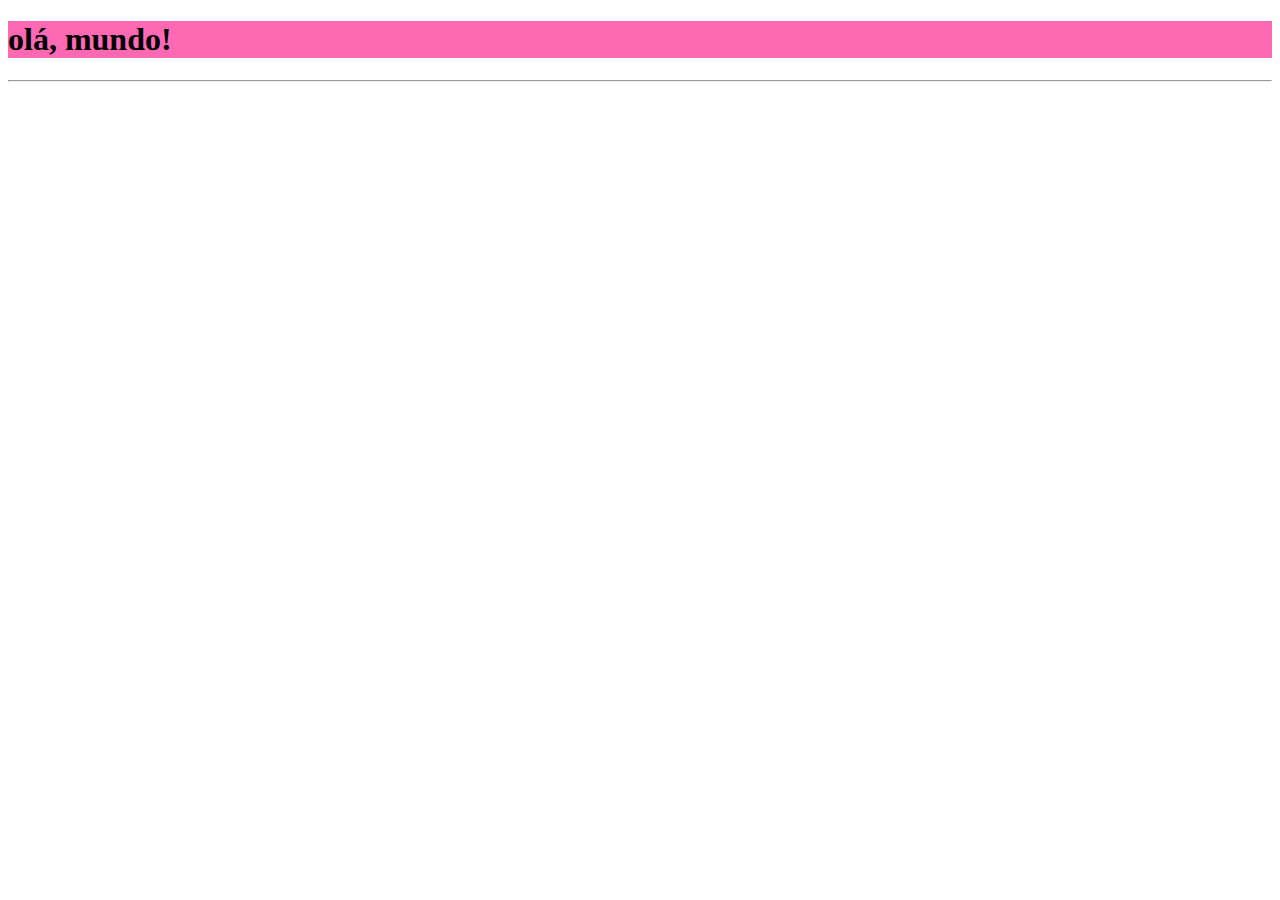
<file: 001/index.html>
<!DOCTYPE html>
<html lang="pt-br">
<head>
    <meta charset="UTF-8">
    <meta name="viewport" content="width=device-width, initial-scale=1.0">
    <title>meu primeiro site</title>
</head>
<body>
    <h1 style="background-color:#ff69b4 ;">olá, mundo!</h1>
    <hr>
    <div>
        
    </div>
</body>
</html>
</file>
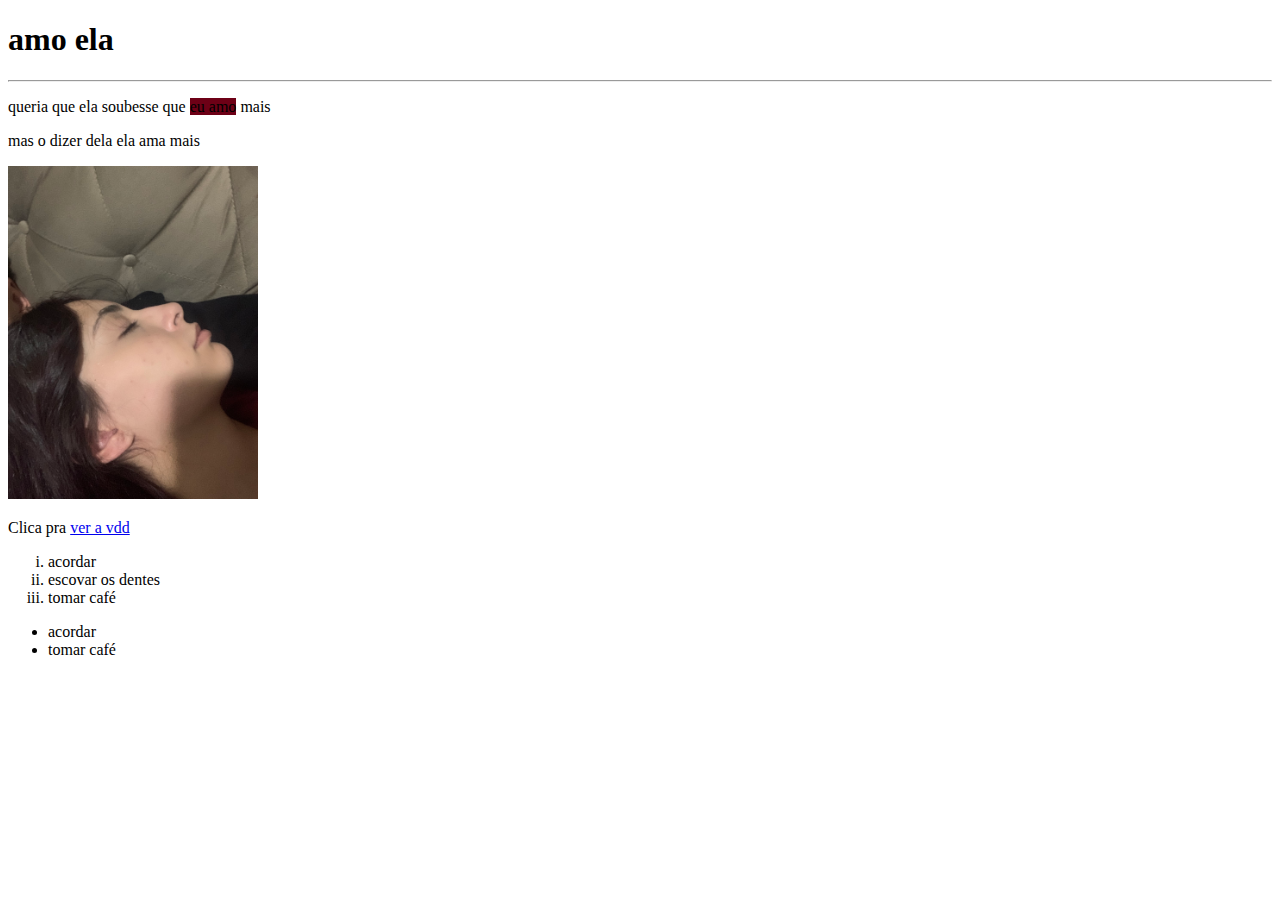
<file: 003/index.html>
<!DOCTYPE html>
<html lang="pt-br">
<head>
    <meta charset="UTF-8">
    <meta name="viewport" content="width=device-width, initial-scale=1.0">
    <link rel="" href="favicon.ico">
    <title>amo ela</title>
</head>
<body>
    <h1>amo ela</h1>
    <hr>
    <p>queria que ela soubesse que <mark style="background-color: rgb(109, 0, 22);">eu amo</mark> mais</p>
    <p>mas o dizer dela ela ama mais </p>
    <img src="IMG_1561.jpeg" alt="" width="250">
    <p>Clica pra <a href="oo2.html">ver a vdd</a></p>
    <ol type="i">
        <li>acordar</li>
        <li>escovar os dentes</li>
        <li>tomar café</li>
    </ol>
    <ul type="">
        <li>acordar</li>
        <li>tomar café</li>
    </ul>
</body>
</html>
</file>
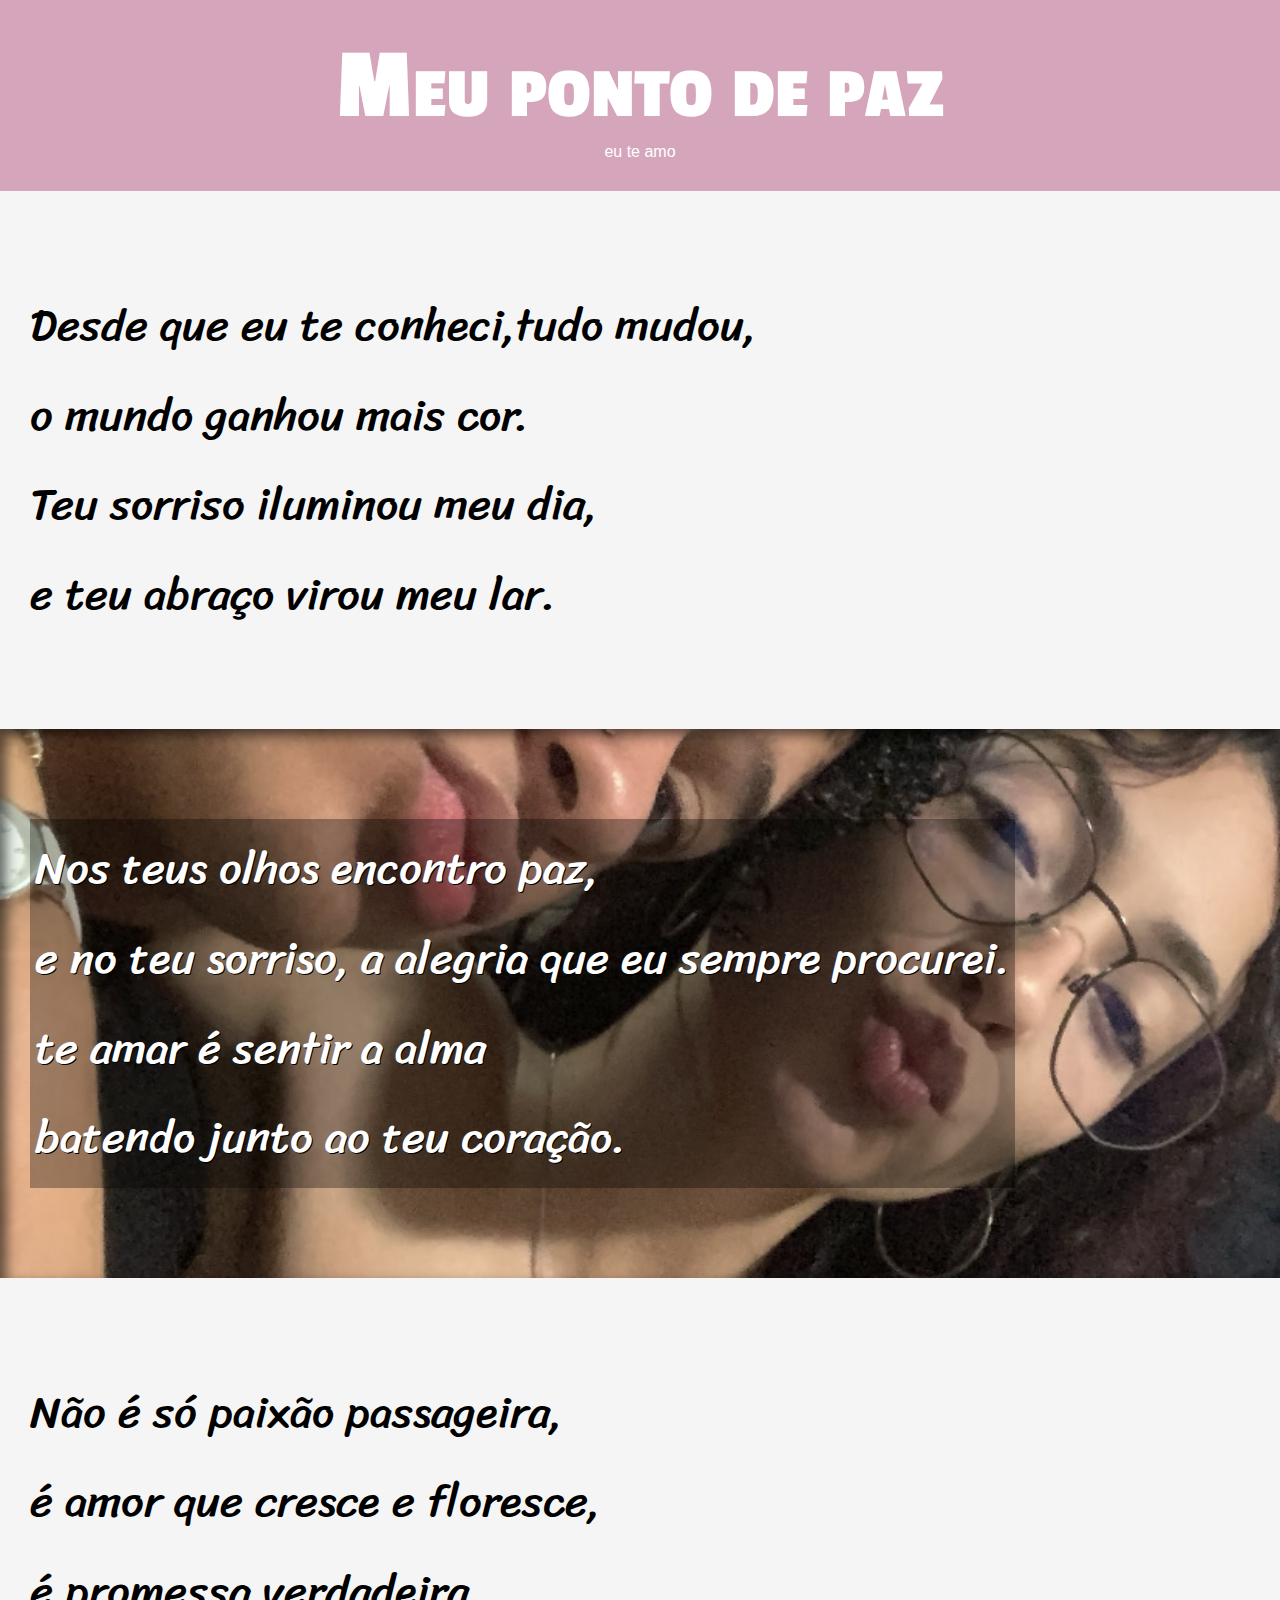
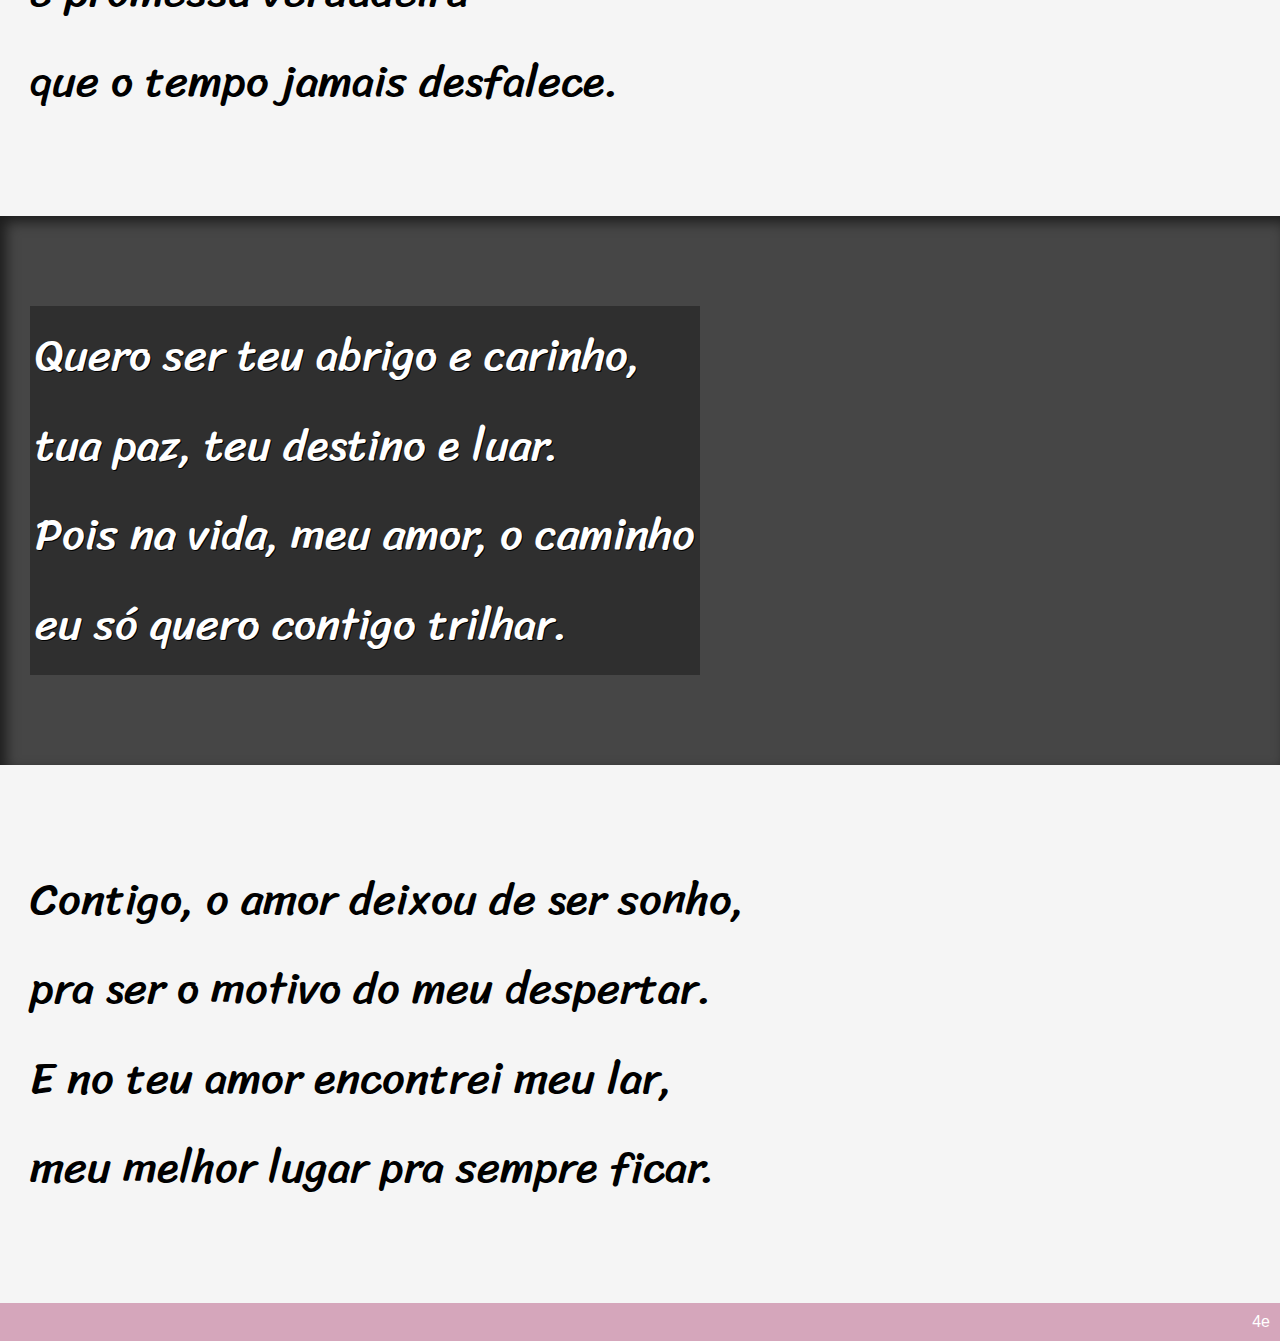
<file: 004/index.html>
<!DOCTYPE html>
<html lang="pt-br">
<head>
    <meta charset="UTF-8">
    <meta name="viewport" content="width=device-width, initial-scale=1.0">
    <link rel="shortcut icon" href="cartinha.png" type="image/x-icon">
    <link rel="stylesheet" href="style.css">
    <title>Amor</title>
</head>
<body>
    <header>
        <h1>Meu ponto de paz</h1>
        <p>eu te amo</p>
    </header>

    <section class="normal">
        <p>
            Desde que eu te conheci,tudo mudou,<br> 
            o mundo ganhou mais cor. <br>
            Teu sorriso iluminou meu dia, <br>
            e teu abraço virou meu lar. <br>
        </p>
    </section>

    <section class="imagem" id="img01">
        <p>
            Nos teus olhos encontro paz, <br>
            e no teu sorriso, a alegria que eu sempre procurei. <br>
            te amar é sentir a alma <br>
            batendo junto ao teu coração. <br> 
        </p>
    </section>

    <section class="normal">
        <p>
            Não é só paixão passageira, <br>
            é amor que cresce e floresce, <br>
            é promessa verdadeira <br>
            que o tempo jamais desfalece. <br>
        </p>
    </section>

    <section class="imagem" id="img02">
        <p>
            Quero ser teu abrigo e carinho, <br>
            tua paz, teu destino e luar. <br>
            Pois na vida, meu amor, o caminho <br>
            eu só quero contigo trilhar. <br>
        </p>
    </section>

    <section class="normal">
        <p>
            Contigo, o amor deixou de ser sonho, <br>
            pra ser o motivo do meu despertar. <br>
            E no teu amor encontrei meu lar, <br>
            meu melhor lugar pra sempre ficar. <br>
        </p>
    </section>

    <footer>
        <p>4e</p>
    </footer>
</body>
</html>
</file>
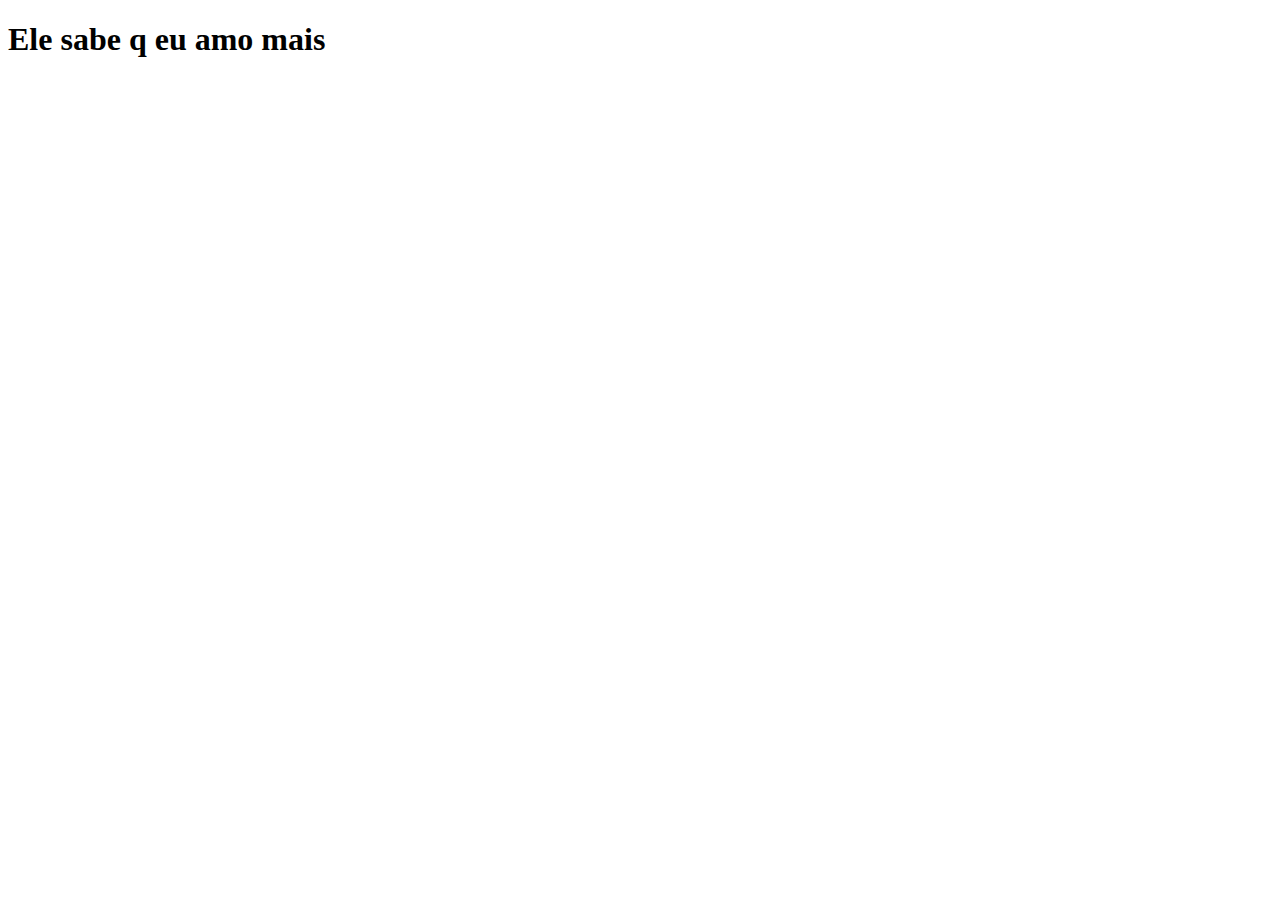
<file: 003/oo2.html>
<!DOCTYPE html>
<html lang="pt-br">
<head>
    <meta charset="UTF-8">
    <meta name="viewport" content="width=device-width, initial-scale=1.0">
    <title>amo ela 2</title>
</head>
<body>
    <h1>Ele sabe q eu amo mais</h1>
</body>
</html>
</file>
<file: 004/style.css>
@charset "UTF-8";

@import url('https://fonts.googleapis.com/css2?family=Passion+One:wght@400;700;900&family=Passions+Conflict&family=Sriracha&display=swap');

@import url('https://fonts.googleapis.com/css2?family=Passion+One:wght@400;700;900&family=Passions+Conflict&family=Sriracha&display=swap');

:root{
    --fonte1:Verdana, Geneva, Tahoma, sans-serif;
    --fonte2: 'Passion One', cursive;
    --fonte3: 'Sriracha', cursive;
}
* {
    margin: 0px;
    padding: 0px;
}

html, body {
    font-family: var(--fonte1);
    min-height: 100vh;
    background-color: #fddde2;
}

header {
    background-color: #D5A6BB;
    color: white;
    text-align: center;
}

header h1 {
    font-family: var(--fonte2);
    padding-top: 30px;
    font-variant: small-caps;
    font-size: 8vw;
}

header p {
    padding-bottom: 30px;
}

section.normal {
    background-color: whitesmoke;
    
}

section{
    font-family: var(--fonte3);
    padding-top: 10vh;
    padding-bottom: 10vh;
    line-height: 2em;
    padding-left: 30px;
    font-size: 3.5vw;
}

section.imagem{
    background-color: rgb(70, 70, 70);
    color: white;
     box-shadow: inset 6px 6px 13px rgba(0, 0, 0, 0.601);
      background-attachment: fied;
}

section.imagem > p{
    display: inline-block;
    padding: 5px;
    background-color: rgba(0, 0, 0, 0.319);
    text-shadow: 1px 1px 0px black;
}

section#img01 {
    background-image: url(FD9E0584-99D8-4134-9852-9C77390D9DD3.jpg);
    background-position: center center;
    background-size: cover;
}

section#img02 {
    background-image: url();
    background-position: left top;
    background-size: cover;
}

footer {
    background-color: #D5A6BB;
    color: white;
    text-align: right;
    padding: 10px;
}
</file>
